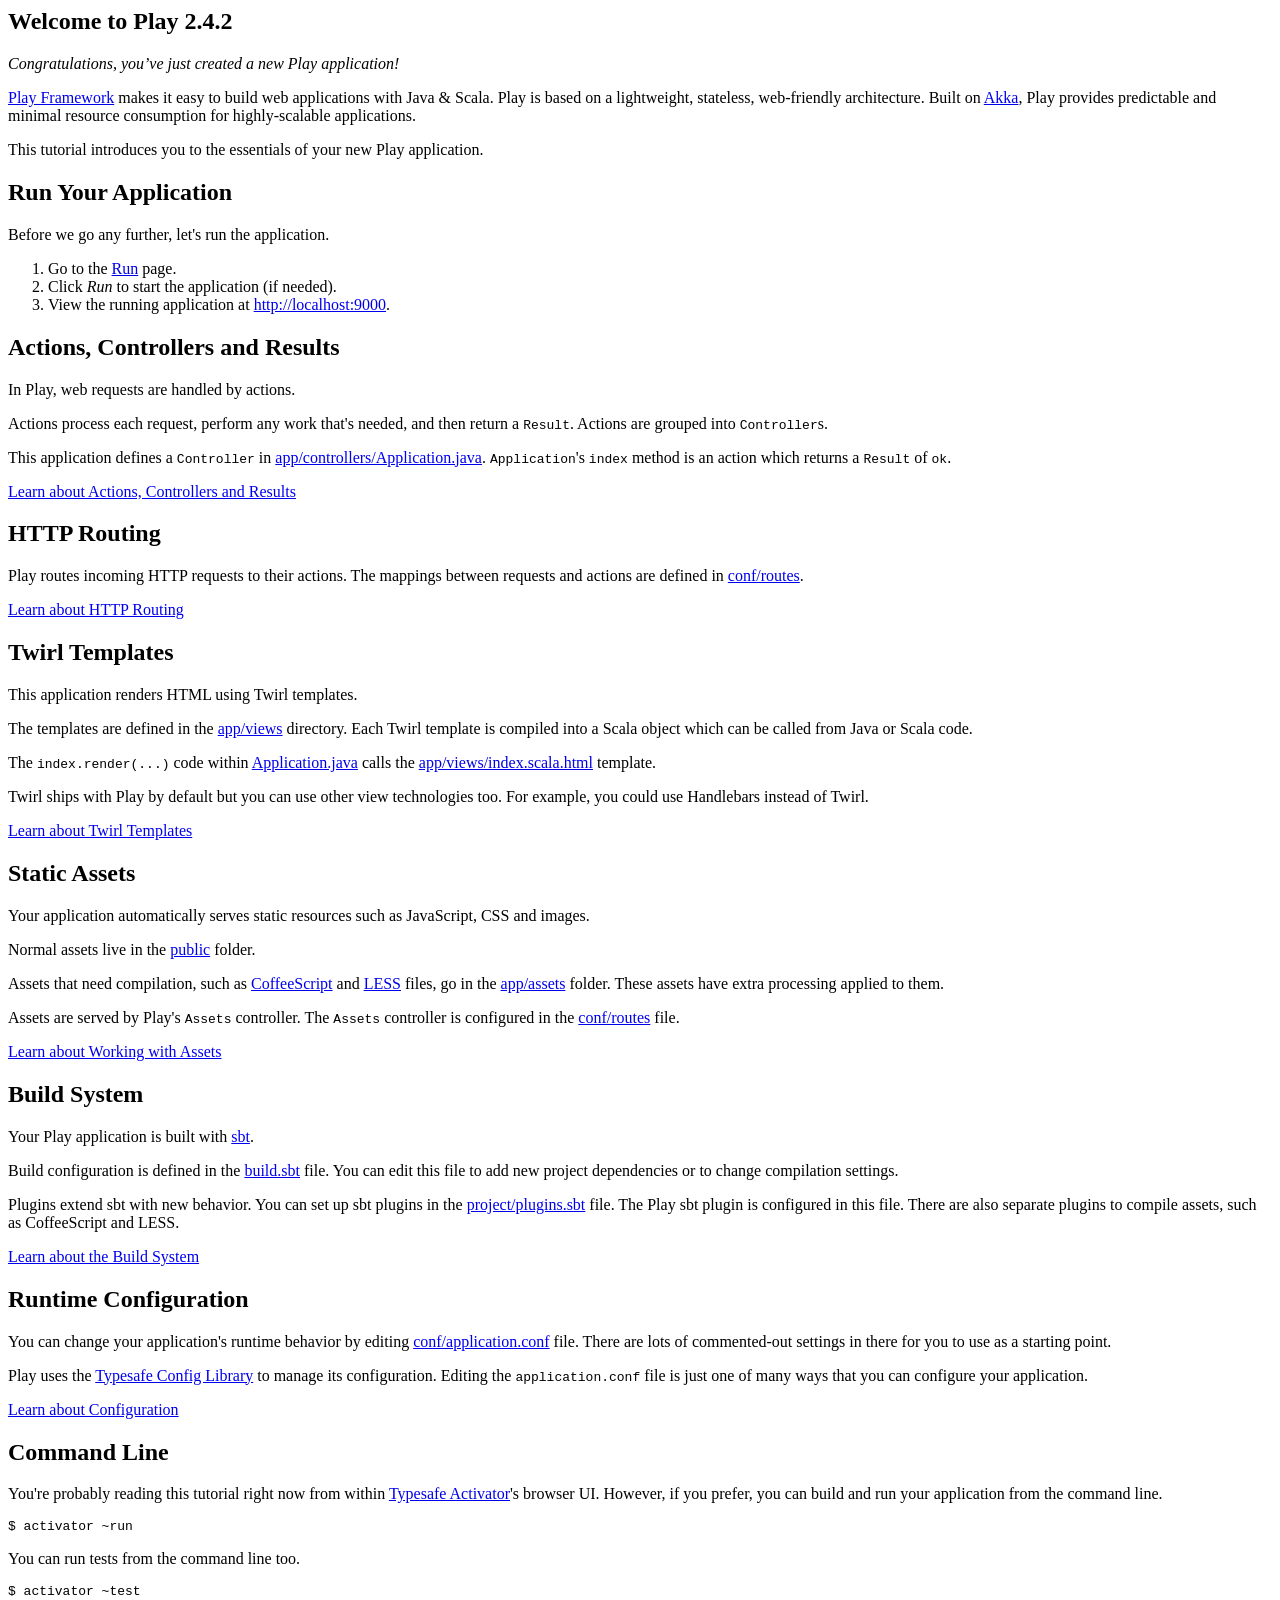
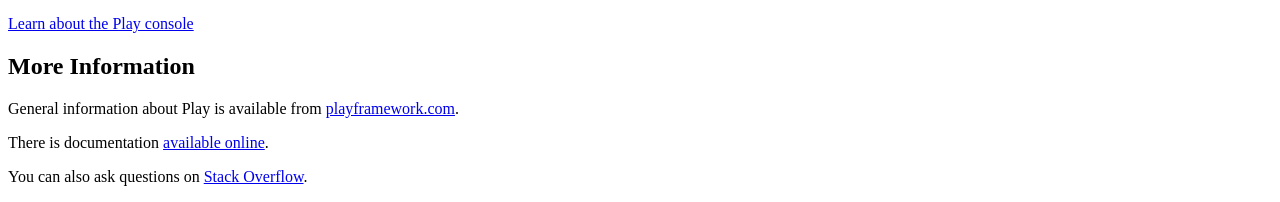
<file: Hotel-Management-App/tutorial/index.html>
<html lang="en">
<head>
    <title>Play Java Tutorial</title>
</head>
<body>

<div>
    <h2>Welcome to Play 2.4.2</h2>

    <p>
        <em>Congratulations, you’ve just created a new Play application!</em>
    </p>
    <p>
        <a href="http://www.playframework.com/">Play Framework</a> makes it easy to build web applications with Java &amp; Scala. Play is based on a lightweight, stateless, web-friendly architecture. Built on <a href="http://akka.io">Akka</a>, Play provides predictable and minimal resource consumption for highly-scalable applications.
    </p>
    <p>
        This tutorial introduces you to the essentials of your new Play application.
    </p>
</div>

<div>
    <h2>Run Your Application</h2>

    <p>
        Before we go any further, let's run the application.
    </p>
    <ol>
        <li>Go to the <a href="#run" class="shortcut">Run</a> page.</li>
        <li>Click <em>Run</em> to start the application (if needed).</li>
        <li>View the running application at <a href="http://localhost:9000">http://localhost:9000</a>.</li>
    </ol>
</div>

<div>
    <h2>Actions, Controllers and Results</h2>

    <p>
        In Play, web requests are handled by actions.
    </p>
    <p>
        Actions process each request, perform any work that's needed, and then return a <code>Result</code>. Actions are grouped into <code>Controller</code>s.
    </p>
    <p>
        This application defines a <code>Controller</code> in <a href="#code/app/controllers/Application.java" class="shortcut">app/controllers/Application.java</a>. <code>Application</code>'s <code>index</code> method is an action which returns a <code>Result</code> of <code>ok</code>.
    </p>
    <p>
        <a href="http://www.playframework.com/documentation/2.4.x/JavaActions">Learn about Actions, Controllers and Results</a>
    <p>
</div>

<div>
    <h2>HTTP Routing</h2>

    <p>
        Play routes incoming HTTP requests to their actions. The mappings between requests and actions are defined in <a href="#code/conf/routes" class="shortcut">conf/routes</a>.
    </p>
    <p>
        <a href="http://www.playframework.com/documentation/2.4.x/JavaRouting">Learn about HTTP Routing</a>
    <p>
</div>

<div>
    <h2>Twirl Templates</h2>

    <p>
        This application renders HTML using Twirl templates.
    </p>
    <p>
        The templates are defined in the <a href="#code/app/views" class="shortcut">app/views</a> directory. Each Twirl template is compiled into a Scala object which can be called from Java or Scala code.
    </p>
    <p>
        The <code>index.render(...)</code> code within <a href="#code/app/controllers/Application.java" class="shortcut">Application.java</a> calls the <a href="#code/app/views" class="shortcut">app/views/index.scala.html</a> template.
    </p>
    <p>
        Twirl ships with Play by default but you can use other view technologies too. For example, you could use Handlebars instead of Twirl.
    </p>
    <p>
        <a href="http://www.playframework.com/documentation/2.4.x/JavaTemplates">Learn about Twirl Templates</a>
    <p>
</div>

<div>
    <h2>Static Assets</h2>

    <p>
        Your application automatically serves static resources such as JavaScript, CSS and images.
    </p>
    <p>
        Normal assets live in the <a href="#code/public" class="shortcut">public</a> folder.
    </p>
    <p>
        Assets that need compilation, such as <a href="http://coffeescript.org/">CoffeeScript</a> and <a href="http://lesscss.org/">LESS</a> files, go in the <a href="#code/apps/assets" class="shortcut">app/assets</a> folder. These assets have extra processing applied to them.
    </p>
    <p>
        Assets are served by Play's <code>Assets</code> controller. The <code>Assets</code> controller is configured in the <a href="#code/conf/routes" class="shortcut">conf/routes</a> file.
    </p>
    <p>
        <a href="http://www.playframework.com/documentation/2.4.x/Assets">Learn about Working with Assets</a>
    <p>
</div>

<div>
    <h2>Build System</h2>

    <p>
        Your Play application is built with <a href="http://www.scala-sbt.org/">sbt</a>.
    </p>
    <p>
        Build configuration is defined in the <a href="#code/build.sbt" class="shortcut">build.sbt</a> file. You can edit this file to add new project dependencies or to change compilation settings.
    </p>
    <p>
        Plugins extend sbt with new behavior. You can set up sbt plugins in the <a href="#code/project/plugins.sbt" class="shortcut">project/plugins.sbt</a> file. The Play sbt plugin is configured in this file. There are also separate plugins to compile assets, such as CoffeeScript and LESS.
    </p>
    <p>
        <a href="http://www.playframework.com/documentation/2.4.x/Build">Learn about the Build System</a>
    <p>
</div>

<div>
    <h2>Runtime Configuration</h2>

    <p>
        You can change your application's runtime behavior by editing <a href="#code/conf/application.conf" class="shortcut">conf/application.conf</a> file. There are lots of commented-out settings in there for you to use as a starting point.
    </p>
    <p>
        Play uses the <a href="https://github.com/typesafehub/config#readme" target="_blank">Typesafe Config Library</a> to manage its configuration. Editing the <code>application.conf</code> file is just one of many ways that you can configure your application.
    </p>
    <p>
        <a href="http://www.playframework.com/documentation/2.4.x/Configuration">Learn about Configuration</a>
    <p>
</div>

<div>
    <h2>Command Line</h2>

    <p>
        You're probably reading this tutorial right now from within <a href="https://typesafe.com/activator">Typesafe Activator</a>'s browser UI. However, if you prefer, you can build and run your application from the command line.
    </p>
    <pre>$ activator ~run</pre>
    <p>
        You can run tests from the command line too.
    </p>
    <pre>$ activator ~test</pre>
    <p>
        <a href="http://www.playframework.com/documentation/2.4.x/PlayConsole">Learn about the Play console</a>
    </p>
</div>

<div>
    <h2>More Information</h2>

    <p>
        General information about Play is available from <a href="http://www.playframework.com">playframework.com</a>.
    </p>
    <p>
        There is documentation <a href="%PLAY_DOCS_URL">available online</a>.
    </p>
    <p>
        You can also ask questions on <a href="http://stackoverflow.com/questions/tagged/playframework">Stack Overflow</a>.
    </p>
</div>

</body>
</html>
</file>
